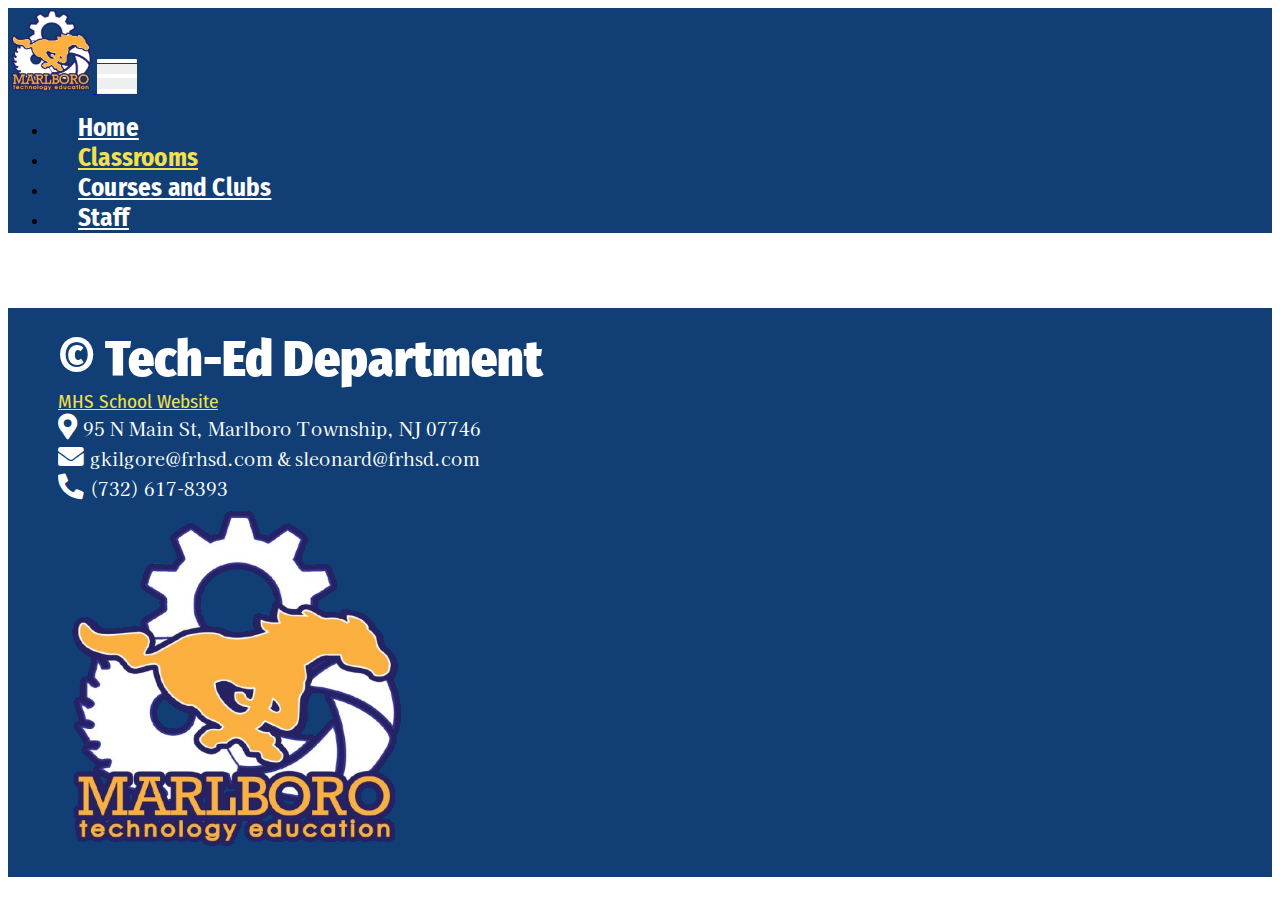
<file: room.html>
<!doctype html>
<html lang="en">

<head>
    <title>Marlboro Tech Ed: The Rooms</title>
    <!-- Required meta tags -->
    <meta charset="utf-8" />
    <meta name="viewport" content="width=device-width, initial-scale=1, shrink-to-fit=no" />

    <!-- Bootstrap CSS v5.2.1 -->
    <link href="https://cdn.jsdelivr.net/npm/bootstrap@5.3.2/dist/css/bootstrap.min.css" rel="stylesheet"
        integrity="sha384-T3c6CoIi6uLrA9TneNEoa7RxnatzjcDSCmG1MXxSR1GAsXEV/Dwwykc2MPK8M2HN" crossorigin="anonymous" />

    <!-- css link -->
    <link rel="stylesheet" href="style.css">

    <!-- google font links -->
    <link rel="preconnect" href="https://fonts.googleapis.com">
    <link rel="preconnect" href="https://fonts.gstatic.com" crossorigin>
    <link
        href="https://fonts.googleapis.com/css2?family=Fira+Sans+Condensed:ital,wght@0,100;0,200;0,300;0,400;0,500;0,600;0,700;0,800;0,900;1,100;1,200;1,300;1,400;1,500;1,600;1,700;1,800;1,900&family=Kaisei+Decol&family=KoHo:ital,wght@0,200;0,300;0,400;0,500;0,600;0,700;1,200;1,300;1,400;1,500;1,600;1,700&family=Madimi+One&display=swap"
        rel="stylesheet">

    <!-- fontawesome for footer link -->
    <link rel="stylesheet" href="https://cdnjs.cloudflare.com/ajax/libs/font-awesome/5.15.3/css/all.min.css">

</head>

<body>
    <nav class="navbar navbar-expand-lg">
        <div class="container-fluid">
            <a class="navbar-brand" href="index.html">
                <img src="imgs/tech-ed.png" alt="Bootstrap" width="85" height="85">
            </a>
            <button class="navbar-toggler collapsed d-flex d-lg-none flex-column justify-content-around" type="button"
                data-bs-toggle="collapse" data-bs-target="#navbarSupportedContent"
                aria-controls="navbarSupportedContent" aria-expanded="false" aria-label="Toggle navigation">
                <span class="toggler-icon top-bar"></span>
                <span class="toggler-icon middle-bar"></span>
                <span class="toggler-icon bottom-bar"></span>
            </button>
            <div class="text-center collapse navbar-collapse" id="navbarSupportedContent">
                <ul class="navbar-nav mx-auto mb-2 mb-lg-0">
                    <li class="nav-item">
                        <a class="nav-link" aria-current="page" href="index.html">Home</a>
                    </li>
                    <li class="nav-item">
                        <a class="nav-link active" aria-current="page" href="room.html">Classrooms</a>
                    </li>
                    <li class="nav-item">
                        <a class="nav-link" aria-current="page" href="courses.html">Courses and Clubs</a>
                    </li>
                    <li class="nav-item">
                        <a class="nav-link" aria-current="page" href="staff.html">Staff</a>
                    </li>


                </ul>

            </div>
        </div>
    </nav>

    <!-- back-to-top here -->
    <button onclick="topFunction()" id="myBtn" title="Go to top">Top</button>

    <!--  footer start -->
    <footer class="text-white">
        <div class="row g-0 d-flex justify-content-center align-items-center">
            <div class="col-12 col-lg-6 text-center text-lg-start footer-content">
                <p class="footer-tech-ed">&copy; Tech-Ed Department</p>
                <a href="https://marlboro.frhsd.com/" target="_blank" class="link">MHS School Website</a>
                <div class="place">
                    <span class="fas fa-map-marker-alt address-icon"></span>
                    <span class="footer-text">95 N Main St, Marlboro Township, NJ 07746</span>
                </div>
                <div class="email">
                    <span class="fas fa-envelope address-icon"></span>
                    <span class="footer-text">gkilgore@frhsd.com & sleonard@frhsd.com</span>
                </div>
                <div class="phone">
                    <span class="fas fa-phone-alt address-icon"></span>
                    <span class="footer-text">(732) 617-8393</span>
                </div>
            </div>
            <div class="col-12 col-lg-6 d-flex justify-content-center justify-content-lg-end">
                <img src="imgs/tech-ed.png" class="footer-image img-fluid">
            </div>
        </div>
    </footer>
    <!--  footer end -->
    <!-- Bootstrap JavaScript Libraries -->
    <script src="https://cdn.jsdelivr.net/npm/@popperjs/core@2.11.8/dist/umd/popper.min.js"
        integrity="sha384-I7E8VVD/ismYTF4hNIPjVp/Zjvgyol6VFvRkX/vR+Vc4jQkC+hVqc2pM8ODewa9r"
        crossorigin="anonymous"></script>

    <script src="https://cdn.jsdelivr.net/npm/bootstrap@5.3.2/dist/js/bootstrap.min.js"
        integrity="sha384-BBtl+eGJRgqQAUMxJ7pMwbEyER4l1g+O15P+16Ep7Q9Q+zqX6gSbd85u4mG4QzX+"
        crossorigin="anonymous"></script>

    <script src="script.js"></script>
</body>

</html>
</file>
<file: style.css>
/*
colors:

    blue: 113F75
    yellow: F4E04D

fonts:

    for the buttons:  font-family: "Madimi One", serif;
    for long-blurbs:   font-family: "KoHo", serif;
    for titles above blurbs:   font-family: "Kaisei Decol", serif;
    big titles/navbar:  font-family: "Fira Sans Condensed", serif;

screen sizes:

    small: 576px
    medium: 768px
    large: 992px
    extra large: 1200px
    extra extra large: 1400px
*/

/* navbar css */

.navbar {
    background-color: #113F75;
}

.nav-link {
    color: white;
    font-family: "Fira Sans Condensed", serif;
    font-size: 25px;
    font-weight: 700;
    letter-spacing: 0.2px;
    margin: 0 30px;
}

.nav-link:hover {
    color: #F4E04D;
}

.nav-link:active {
    color: white !important;
}

.active {
    color: #F4E04D !important;
    text-decoration: underline;
}

/*hamburger menu css*/

.navbar-toggler {
    width: 40px;
    height: 30px;
    position: relative;
    transition: .5s ease-in-out;
}

.navbar-toggler,
.navbar-toggler:focus,
.navbar-toggler:active,
.navbar-toggler-icon:focus {
    outline: none;
    box-shadow: none;
    border: 0;
}

.navbar-toggler span {
    margin: 0;
    padding: 0;
}

.toggler-icon {
    display: block;
    position: absolute;
    height: 4px;
    width: 100%;
    background-color: #ffffff;
    border-radius: 1px;
    opacity: 1;
    left: 0;
    top: 10px;
    transform: rotate(0deg);
    transition: .25s ease-in-out;
}

.middle-bar {
    margin-top: 0px;
}

.navbar-toggler .top-bar {
    margin-top: 0px;
    transform: rotate(135deg);
}

.navbar-toggler .middle-bar {
    opacity: 0;
    filter: alpha(opacity=0);
}

.navbar-toggler .bottom-bar {
    margin-top: 0px;
    transform: rotate(-135deg);
}

.navbar-toggler.collapsed .top-bar {
    margin-top: -15px;
    transform: rotate(0deg);
}

.navbar-toggler.collapsed .middle-bar {
    opacity: 1;
    filter: alpha(opacity=100);
}

.navbar-toggler.collapsed .bottom-bar {
    margin-top: 15px;
    transform: rotate(0deg);
}

.container {
    padding: 20px;
}

/* index header css */

.index-header {
    width: clamp(600px, 70vw, 900px);
    height: 600px;
    background: url(https://picsum.photos/600/700);
}

.header {
    width: 400px;
    height: 300px;
    background: #113F75;
    padding: 20px;
}

.header-title {
    color: white;
    font-family: "Kaisei Decol", serif;
    font-size: clamp(35px, 1.5vw, 45px);
}

/* info css */

.info-row {
    margin: 300px 0;
}

.what-image {
    height: 600px;
    width: clamp(600px, 70vw, 900px);
    background: url(https://picsum.photos/600/700);
    z-index: 1;
}

.what-text {
    height: clamp(400px, 30vw, 500px);
    width: clamp(350px, 45vw, 500px);
    background: #113F75;
    border: #F4E04D 5px solid;
    border-radius: 6px;
    z-index: 2;
    margin: -100px;
    box-shadow: black 0px 2px 4px 0px, rgb(64, 64, 64) 0px 2px 16px 0px;
}

.offer-image {
    height: 600px;
    width: clamp(600px, 70vw, 900px);
    background: url(https://picsum.photos/600/700);
    z-index: 1;
}

.offer-text {
    height: clamp(400px, 30vw, 500px);
    width: clamp(350px, 45vw, 500px);
    background: #113F75;
    border: #F4E04D 5px solid;
    border-radius: 6px;
    z-index: 2;
    margin: -100px;
    box-shadow: black 0px 2px 4px 0px, rgb(64, 64, 64) 0px 2px 16px 0px;
}

.staff-image {
    height: 600px;
    width: clamp(600px, 70vw, 900px);
    background: url(https://picsum.photos/600/700);
    z-index: 1;
}

.staff-text {
    height: clamp(400px, 30vw, 500px);
    width: clamp(350px, 45vw, 500px);
    background: #113F75;
    border: #F4E04D 5px solid;
    border-radius: 6px;
    z-index: 2;
    margin: -100px;
    box-shadow: black 0px 2px 4px 0px, rgb(64, 64, 64) 0px 2px 16px 0px;
}

.info-title {
    color: white;
    font-family: "Kaisei Decol", serif;
    font-size: clamp(30px, 3vw, 75px);
    margin-bottom: 20px;
}

.info-section {
    background: white;
    margin: 15px;
    padding: 10px;
    font-size: clamp(15px, 1.3vw, 50px);
    font-family: "KoHo", serif;
}

/* staff page css */

.blue {
    border-radius: 100%;
    width: 300px;
    height: 300px;
    border: #113F75 5px solid;
    margin: 20px;
}

.yellow {
    border-radius: 100%;
    width: 300px;
    height: 300px;
    border: #F4E04D 5px solid;
    margin: 20px;
}

.mr-d {
    background: url(teacher-imgs/mr-dellapietro.JPG);
    background-repeat: no-repeat;
    background-position: center center;
    background-size: cover;
    border-radius: 100%;
    width: 300px;
    height: 300px;
    border: #113F75 5px solid;
    margin: 20px auto;
}

.mr-k {
    background: url(teacher-imgs/mr-kilgore.JPG);
    background-repeat: no-repeat;
    background-position: center center;
    background-size: cover;
    border-radius: 100%;
    width: 300px;
    height: 300px;
    border: #F4E04D 5px solid;
    margin: 20px auto;
}

.mrs-l {
    background: url(teacher-imgs/mrs-leonard.JPG);
    background-repeat: no-repeat;
    background-position: center center;
    background-size: cover;
    border-radius: 100%;
    width: 300px;
    height: 300px;
    border: #113F75 5px solid;
    margin: 20px auto;
}

.mrs-ra {
    background: url(teacher-imgs/mrs-ransom.JPG);
    background-repeat: no-repeat;
    background-position: center center;
    background-size: cover;
    border-radius: 100%;
    width: 300px;
    height: 300px;
    border: #F4E04D 5px solid;
    margin: 20px auto;
}

.mrs-ru {
    background: url(teacher-imgs/mrs-russo.JPG);
    background-repeat: no-repeat;
    background-position: center center;
    background-size: cover;
    border-radius: 100%;
    width: 300px;
    height: 300px;
    border: #113F75 5px solid;
    margin: 20px auto;
}

.mr-w {
    background: url(teacher-imgs/mr-werntz.JPG);
    background-repeat: no-repeat;
    background-position: center center;
    background-size: cover;
    border-radius: 100%;
    width: 300px;
    height: 300px;
    border: #F4E04D 5px solid;
    margin: 20px auto;
}

.mrs-a {
    background: url(https://picsum.photos/300/300);
    background-repeat: no-repeat;
    background-position: center center;
    background-size: cover;
    border-radius: 100%;
    width: 300px;
    height: 300px;
    border: #113F75 5px solid;
    margin: 20px auto;
}


/* btn css */

.btn {
    background-color: #F4E04D;
    font-family: "Madimi One", serif;
    color: #113F75;
    margin: 0 auto;
    text-decoration: none;
}

.btn:hover {
    background: #ffe520;
    color: #113F75;
    box-shadow: 0 4px 8px 0 rgb(0, 0, 0), 0 6px 20px 0 black;
}

.btn:active {
    background: #ffe520 !important;
    color: #113F75;
    box-shadow: none;
    border: none;
}

/* back to top css*/

#myBtn {
    display: none;
    position: fixed;
    bottom: 20px;
    right: 20px;
    z-index: 99;
    border: none;
    outline: none;
    background-color: #113F75;
    color: white;
    border: 3px #F4E04D solid;
    cursor: pointer;
    padding: 15px;
    border-radius: 10px;
    font-size: 18px;
    font-family: "Madimi One", serif;
    transition: all 0.3s;
}

#myBtn:hover {
    transition: 0.3s;
    box-shadow: 0 4px 8px 0 rgb(0, 0, 0), 0 6px 20px 0 black;
}

#myBtn:active {
    transition: 0.3s;
    box-shadow: none;
}

/* footer css */

footer {
    background-color: #113F75;
    color: #fff;
    margin-top: 75px;
    padding: 20px 50px;
}

.footer-text {
    font-size: 18px;
    font-family: "Kaisei Decol", serif;
    font-weight: 100 !important;
}

.footer-tech-ed {
    font-family: "Fira Sans Condensed", serif;
    font-weight: 900;
    margin: 0;
    font-size: clamp(40px, 4vw, 150px);
}



.place,
.email,
.phone {
    font-size: clamp(20px, 2vw, 150px);
}

.link {
    color: #F4E04D !important;
    font-family: "Fira Sans Condensed", serif;
    transition: 0.2s;
    font-size: clamp(15px, 1.5vw, 100px);
}

.link:hover {
    color: #b3a11e !important;
    transition: 0.2s;
}

.footer-image {
    width: 150px;
    height: 150px;
}

/* media for different screen sizes */

/* medium width */

@media (min-width: 768px) {
    .mrs-l {
        border: #F4E04D 5px solid !important;
    }

    .mrs-ra {
        border: #113F75 5px solid !important;
    }
}

/* large width */

@media (min-width: 992px) {
    .what-image {
        width: clamp(300px, 50vw, 800px) !important;
        position: relative;
        left: 50px;
    }

    .what-text {
        width: clamp(350px, 30vw, 500px) !important;
        height: clamp(400px, 30vw, 500px) !important;
        position: relative;
        left: 50px;
    }

    .offer-image {
        width: clamp(300px, 50vw, 800px) !important;
        position: relative;
        right: 50px;
    }

    .offer-text {
        width: clamp(350px, 30vw, 500px) !important;
        height: clamp(400px, 30vw, 500px) !important;
        position: relative;
        right: 50px;
    }

    .staff-image {
        width: clamp(300px, 50vw, 800px) !important;
        position: relative;
        left: 50px;
    }

    .staff-text {
        width: clamp(350px, 30vw, 500px) !important;
        height: clamp(400px, 30vw, 500px) !important;
        position: relative;
        left: 50px;
    }

    .info-section {
        font-size: clamp(15px, 1.2vw, 20px) !important;
    }

    .footer-image {
        width: 350px !important;
        height: 350px !important;
    }


}

/* extra large width (for contact page for some reason)*/

@media (min-width: 1200px) {
    .mrs-l {
        border: #113F75 5px solid !important;
    }

    .mrs-ra {
        border: #F4E04D 5px solid !important;
    }
}
</file>
